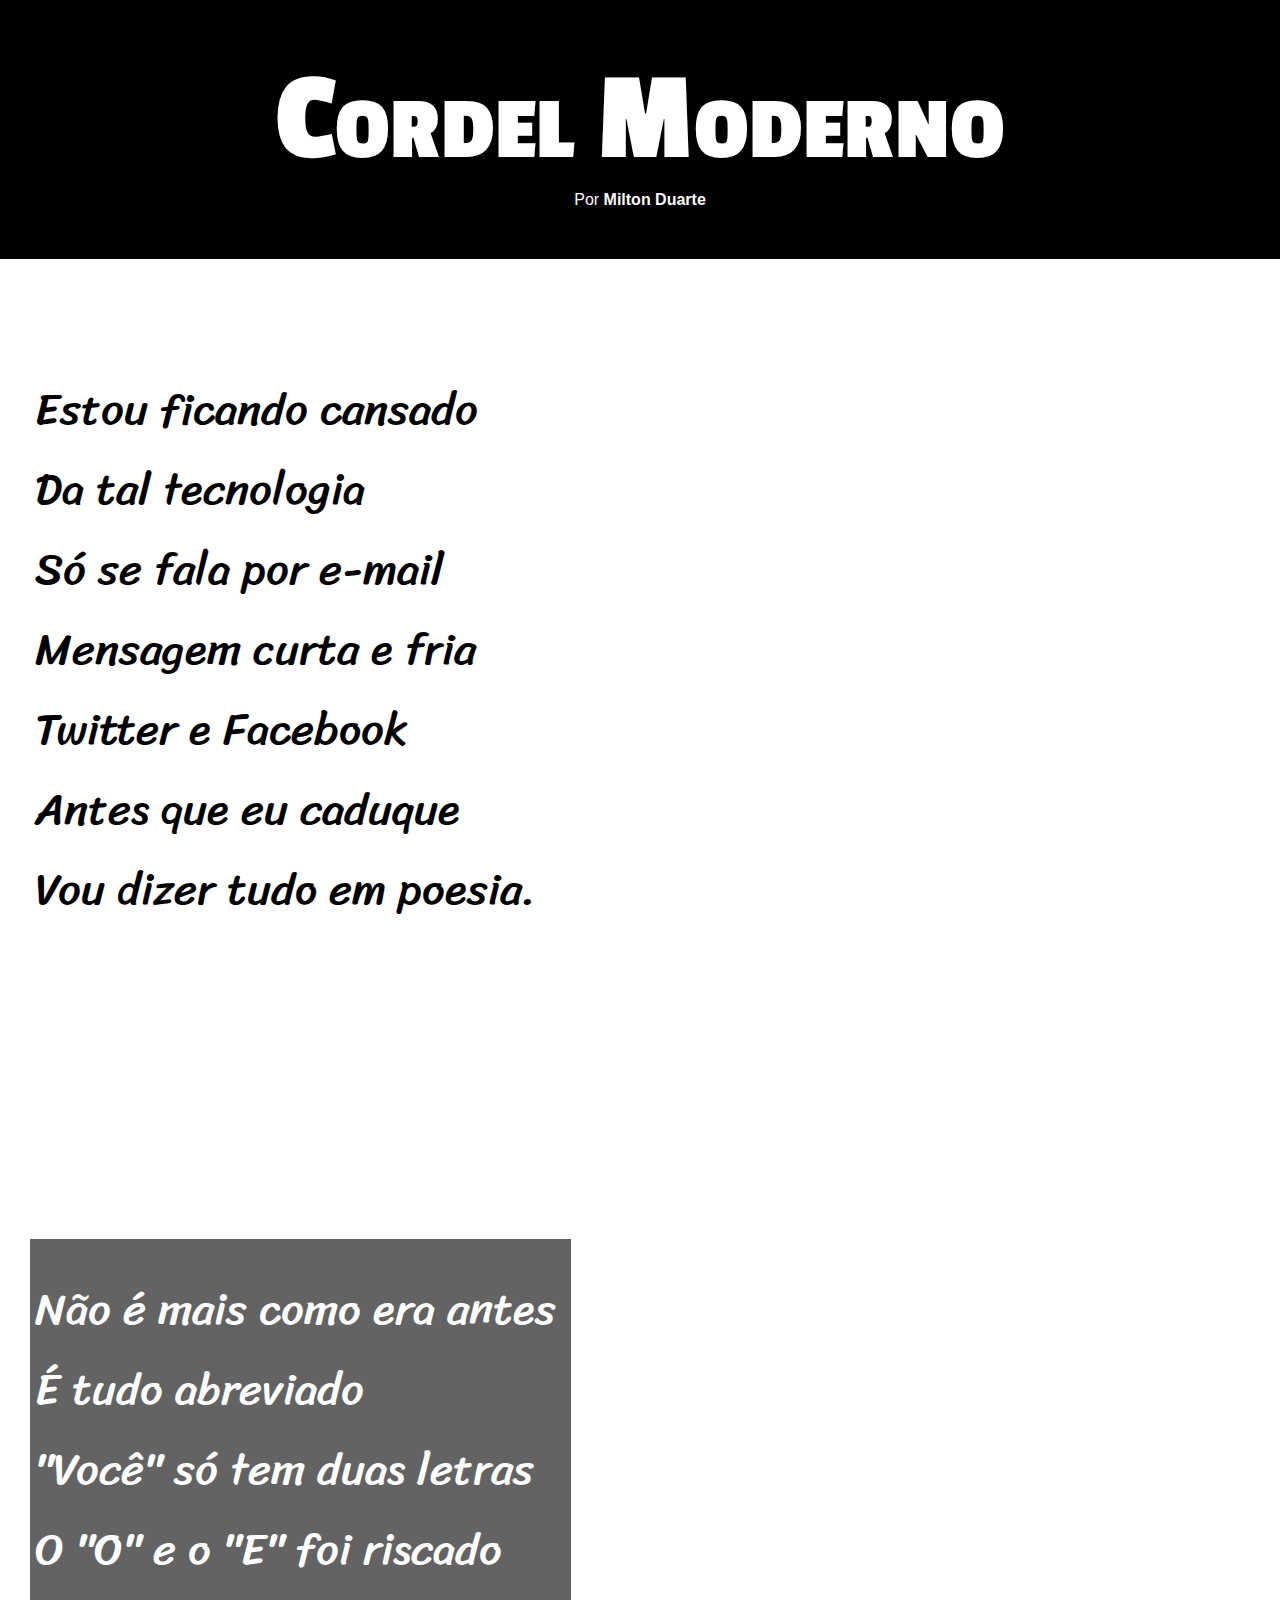
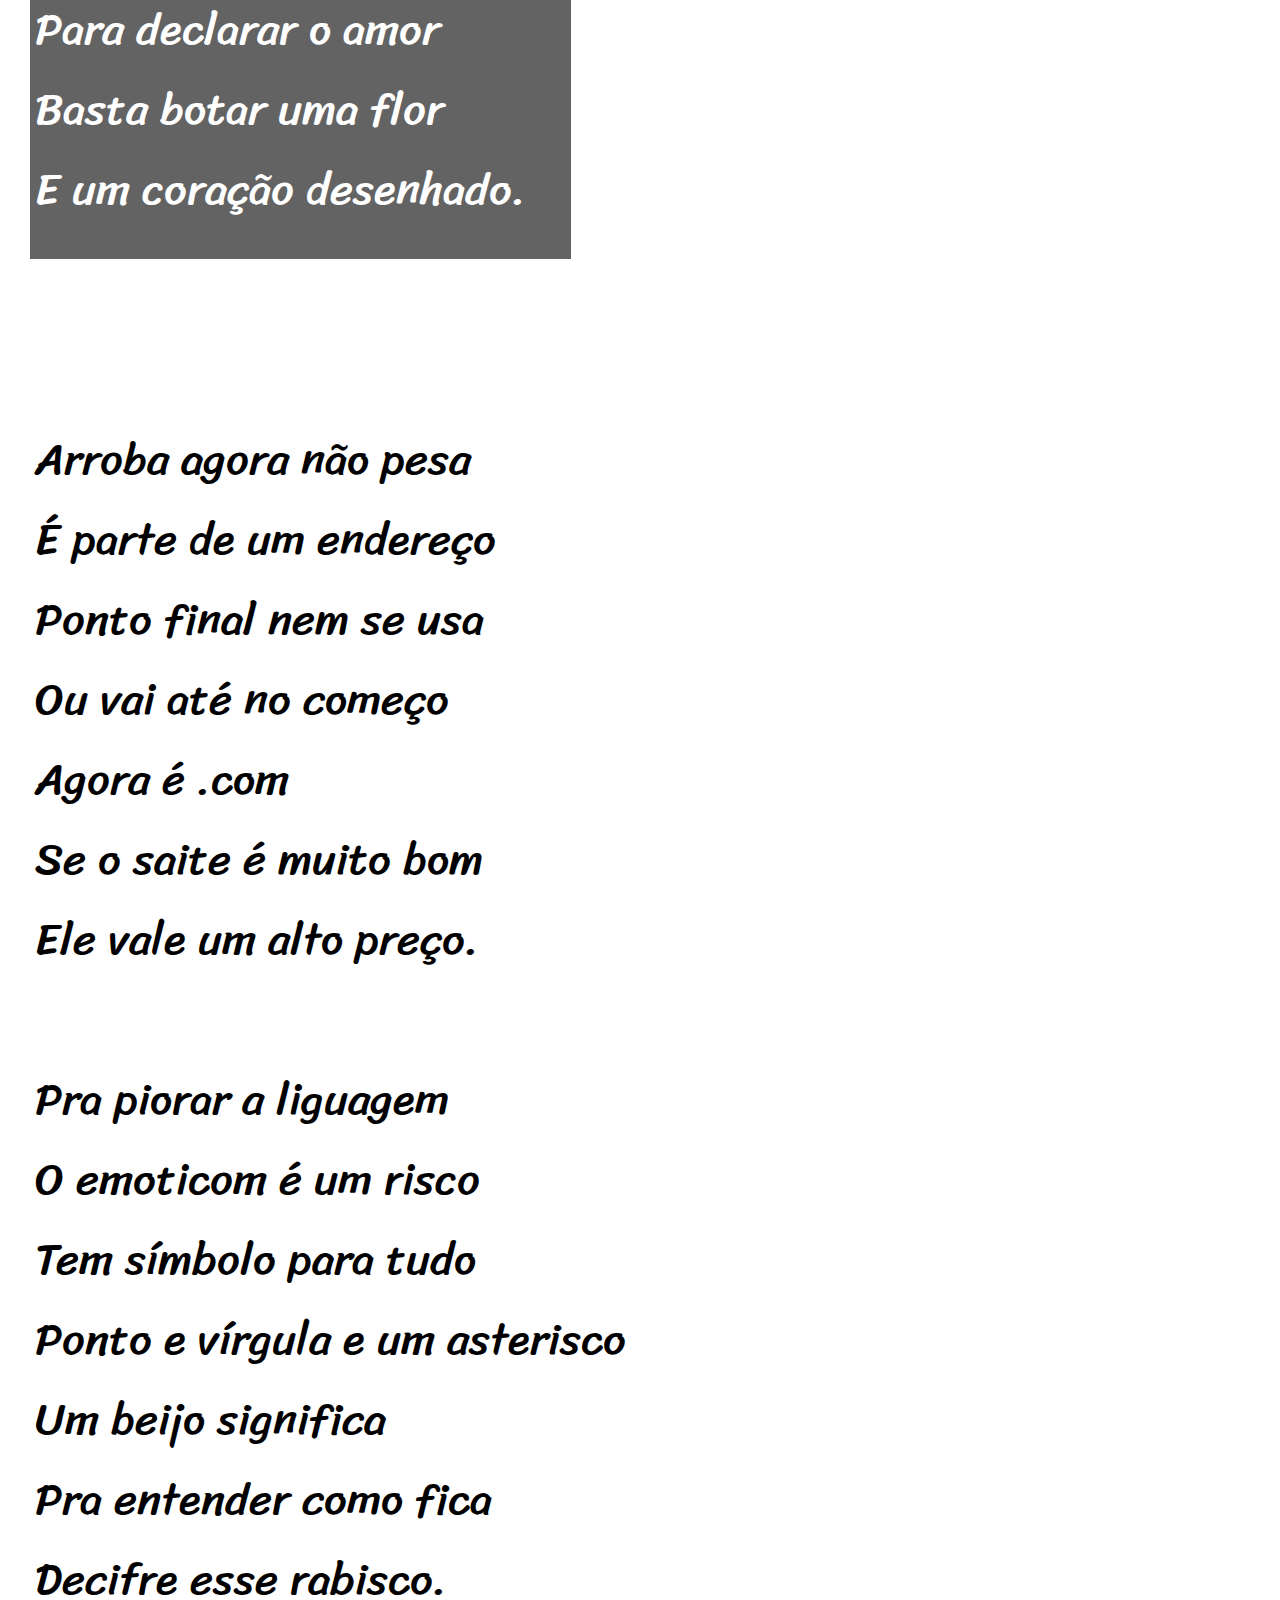
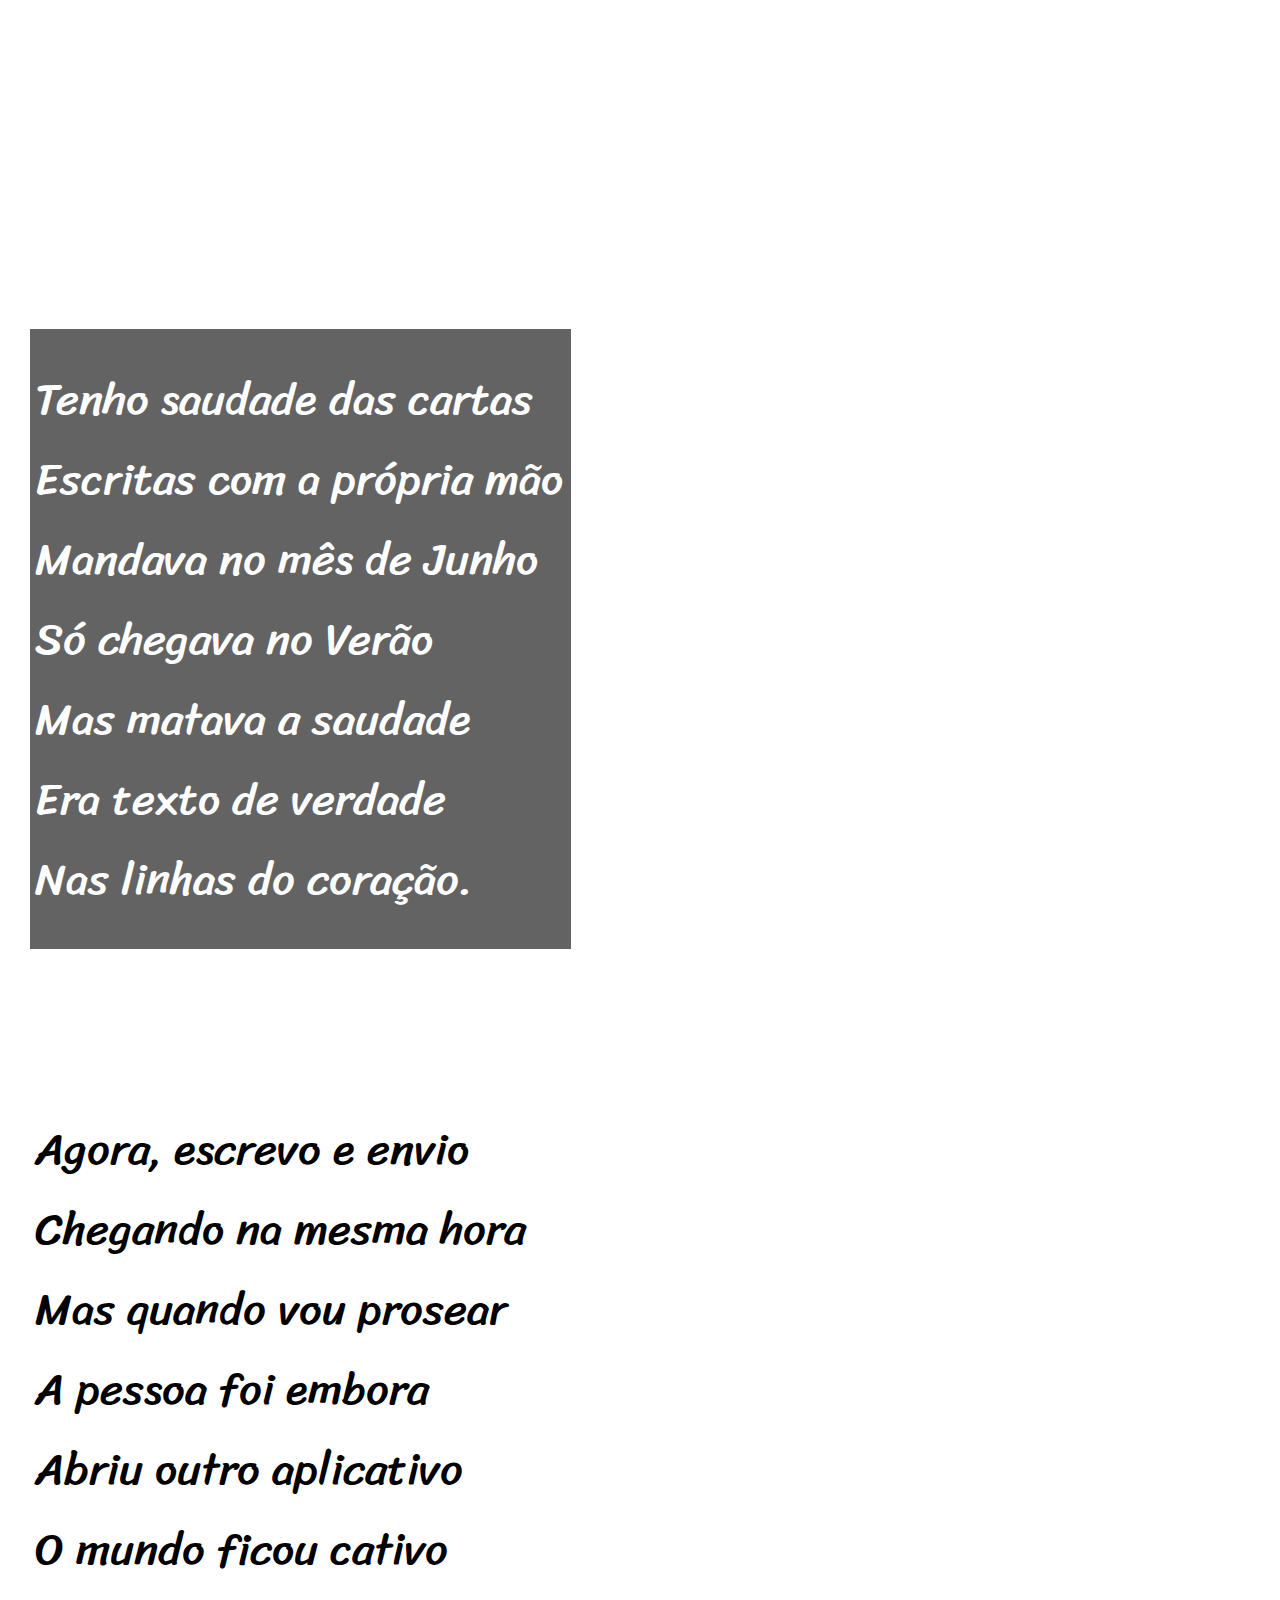
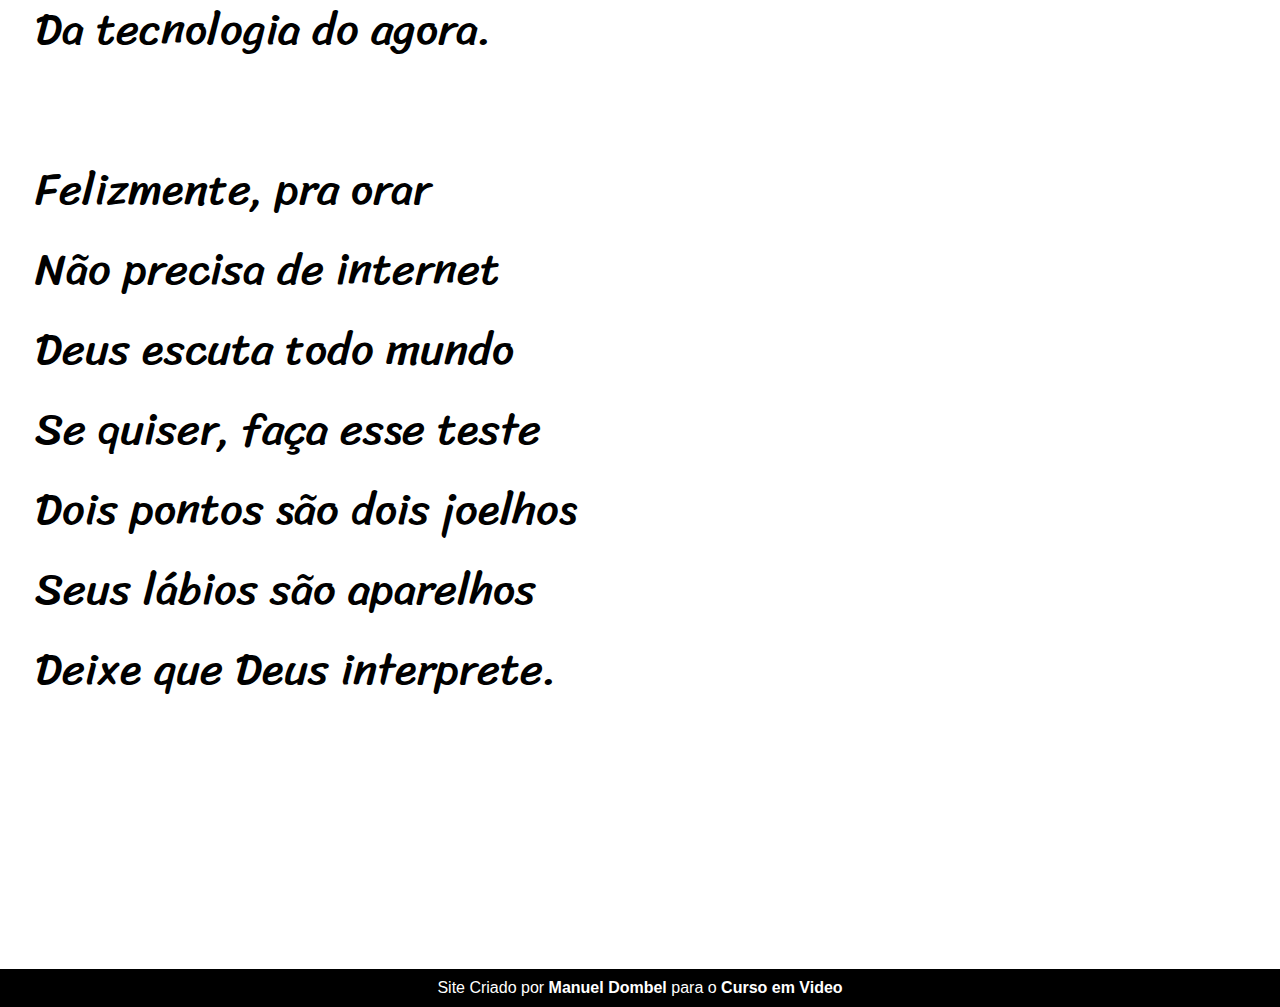
<file: index.html>
<!DOCTYPE html>
<html lang="pt-br">
<head>
    <meta charset="UTF-8">
    <meta name="viewport" content="width=device-width, initial-scale=1.0">
    <title>Cordel Moderno</title>
</head>
<body>
    <header>
        <h1>Cordel Moderno</h1>
        <p>Por <strong><a href="https://www.recantodasletras.com.br/poesias/3186743">Milton Duarte</a></strong></p>
    </header>
    <link rel="stylesheet" href="style.css">
<main>
    <section>
<pre>
Estou ficando cansado
Da tal tecnologia
Só se fala por e-mail
Mensagem curta e fria
Twitter e Facebook
Antes que eu caduque
Vou dizer tudo em poesia.</pre>
    </section>
    <section class="bgimage img1">
<pre>
Não é mais como era antes
É tudo abreviado
"Você" só tem duas letras
O "O" e o "E" foi riscado
Para declarar o amor
Basta botar uma flor
E um coração desenhado.</pre>
    </section>
    <section>
<pre>
Arroba agora não pesa
É parte de um endereço
Ponto final nem se usa
Ou vai até no começo
Agora é .com
Se o saite é muito bom
Ele vale um alto preço.

Pra piorar a liguagem
O emoticom é um risco
Tem símbolo para tudo
Ponto e vírgula e um asterisco
Um beijo significa
Pra entender como fica
Decifre esse rabisco.</pre>
    </section>
    <section class="bgimage img2">
<pre>
Tenho saudade das cartas
Escritas com a própria mão
Mandava no mês de Junho
Só chegava no Verão
Mas matava a saudade
Era texto de verdade
Nas linhas do coração.</pre>
    </section>
    <section>
<pre>
Agora, escrevo e envio
Chegando na mesma hora
Mas quando vou prosear
A pessoa foi embora
Abriu outro aplicativo
O mundo ficou cativo
Da tecnologia do agora.

Felizmente, pra orar
Não precisa de internet
Deus escuta todo mundo
Se quiser, faça esse teste
Dois pontos são dois joelhos
Seus lábios são aparelhos
Deixe que Deus interprete.</pre>
    </section>
</main>

<footer>
    Site Criado por <strong>Manuel Dombel</strong> para o <strong>Curso em Video</strong>
</footer>
</body>
</html>
</file>
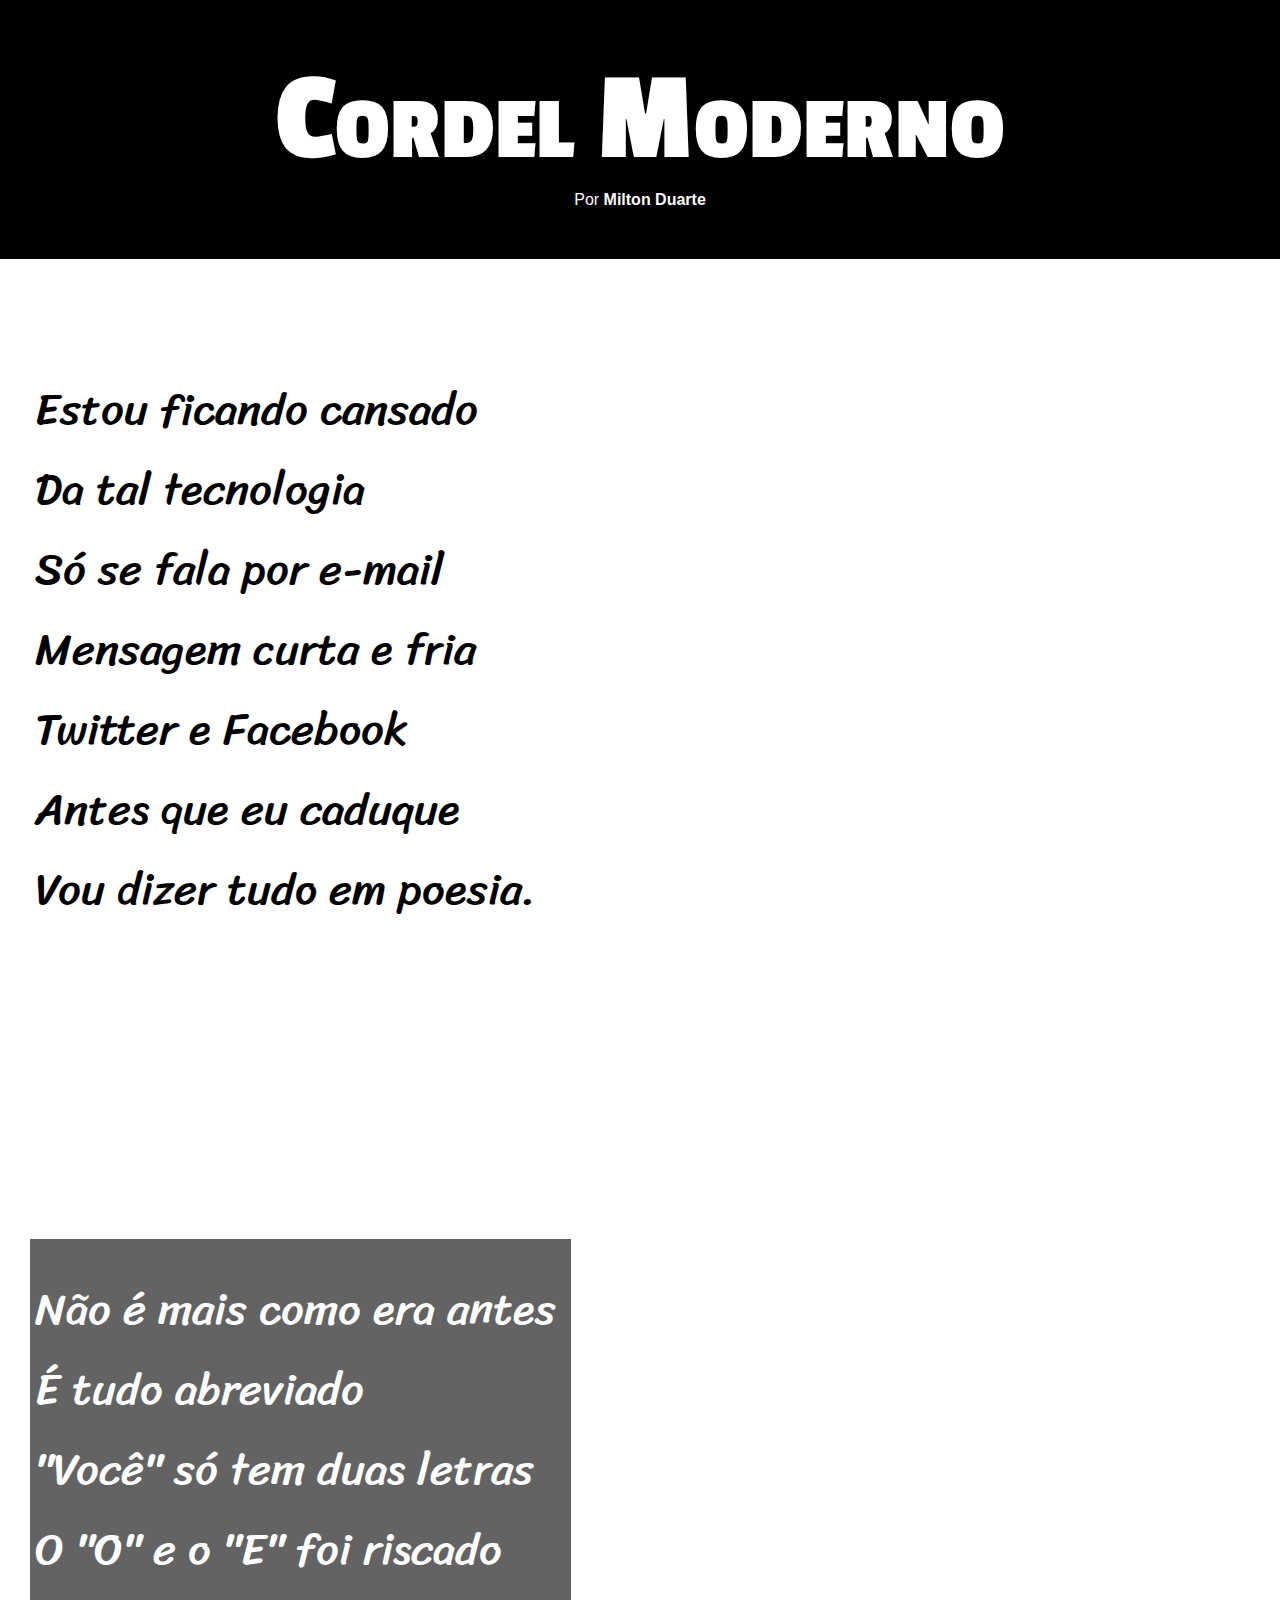
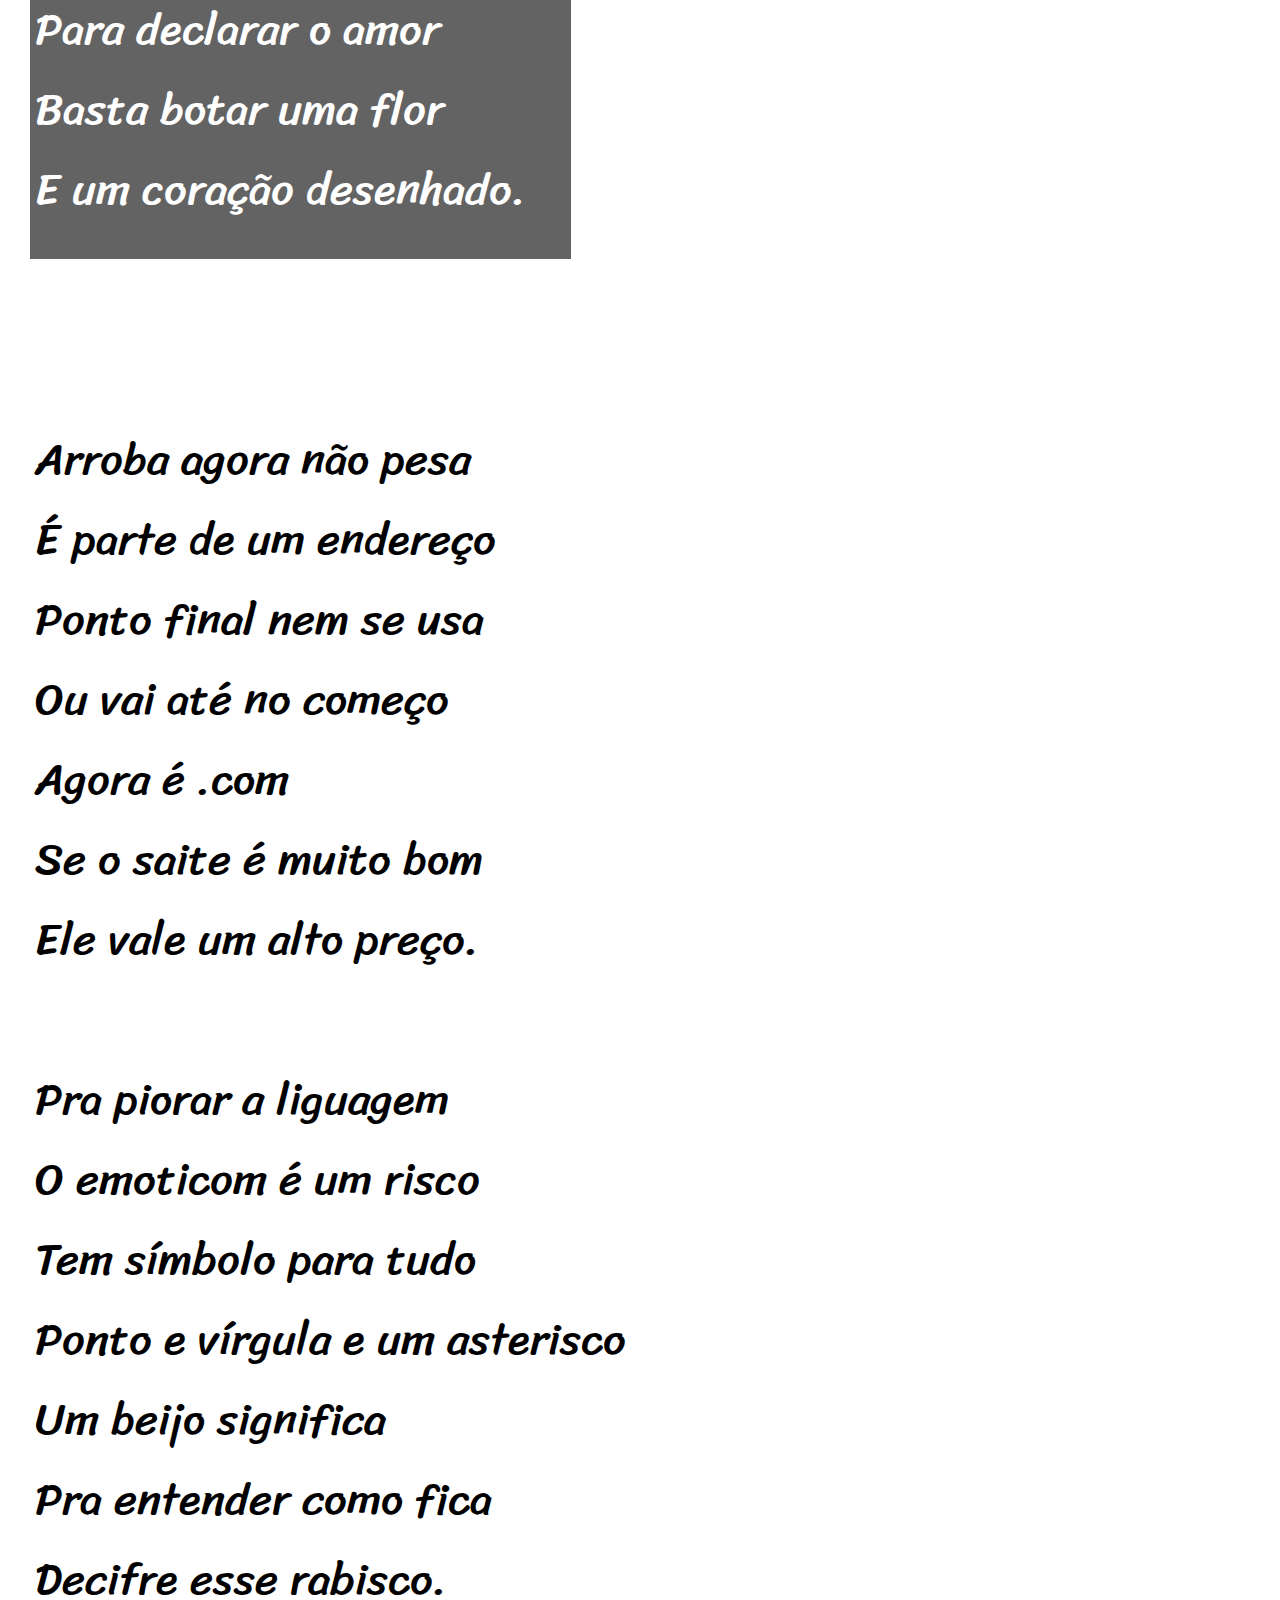
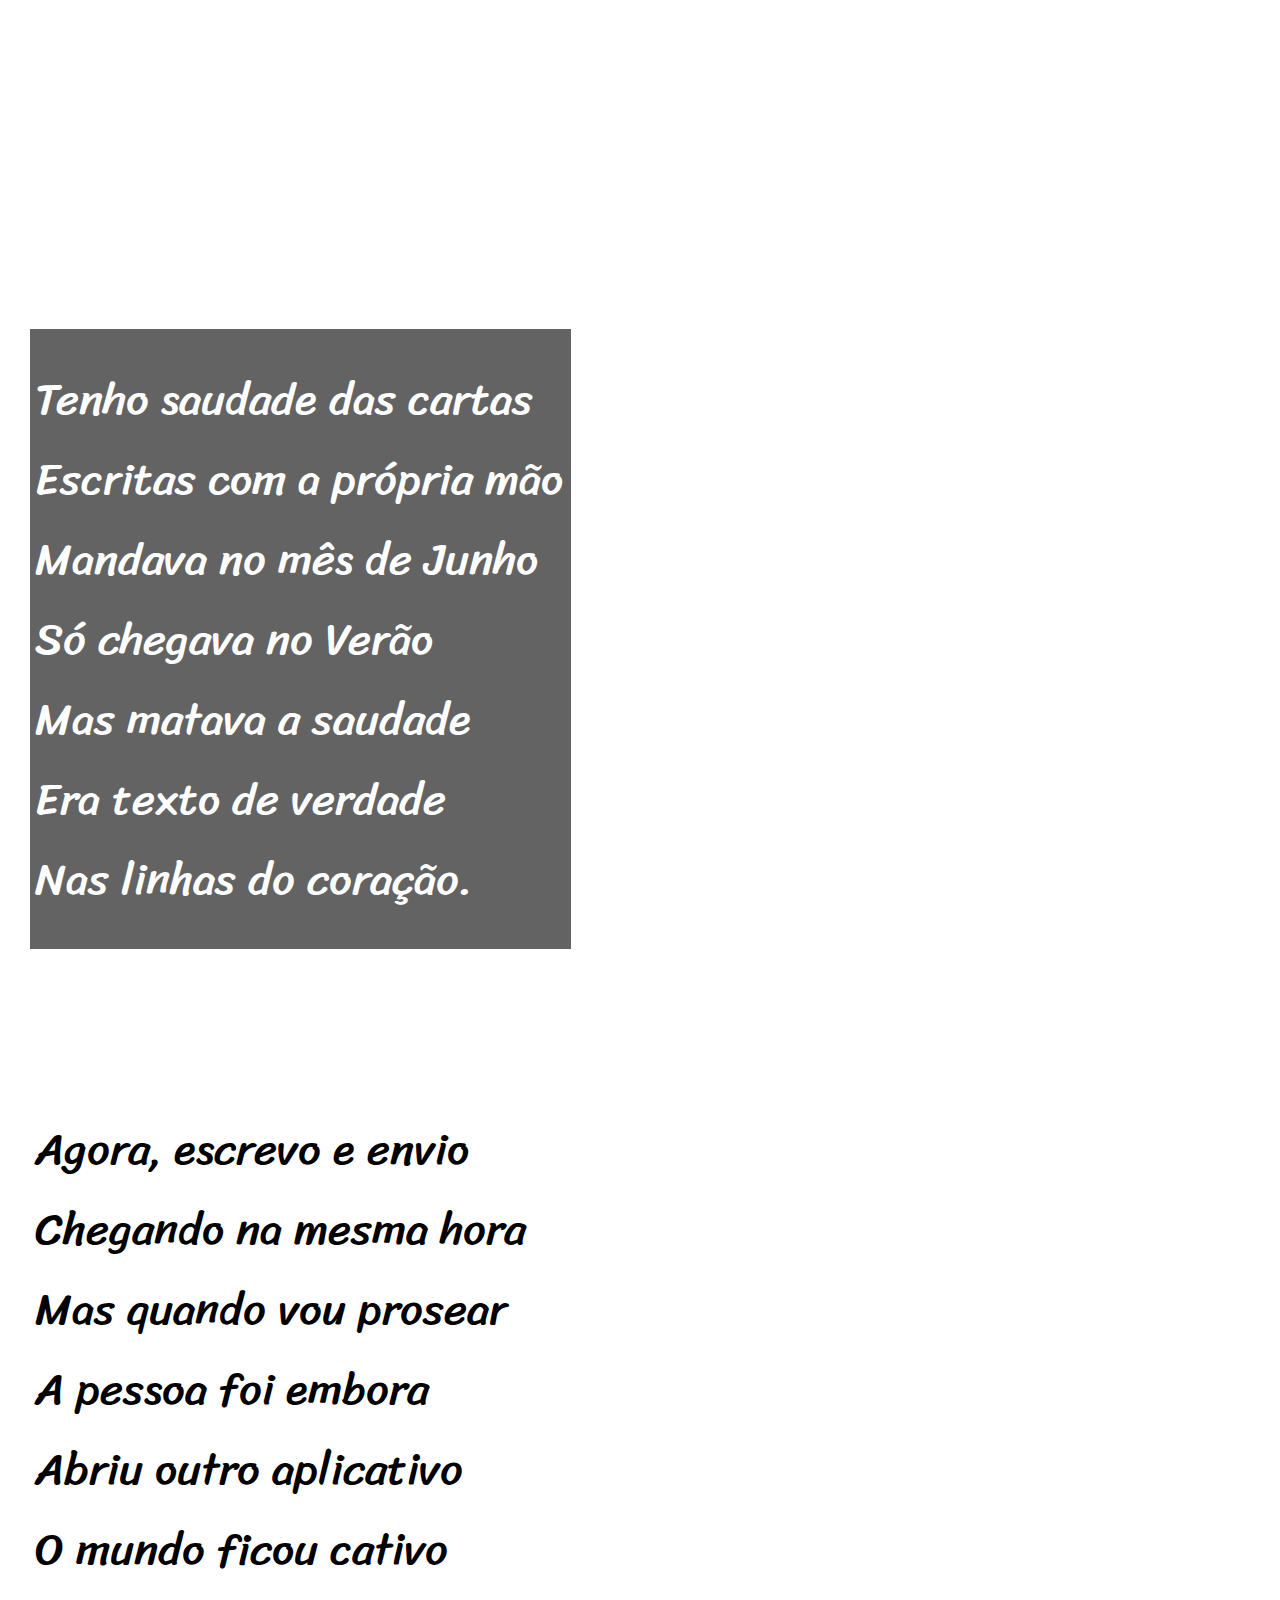
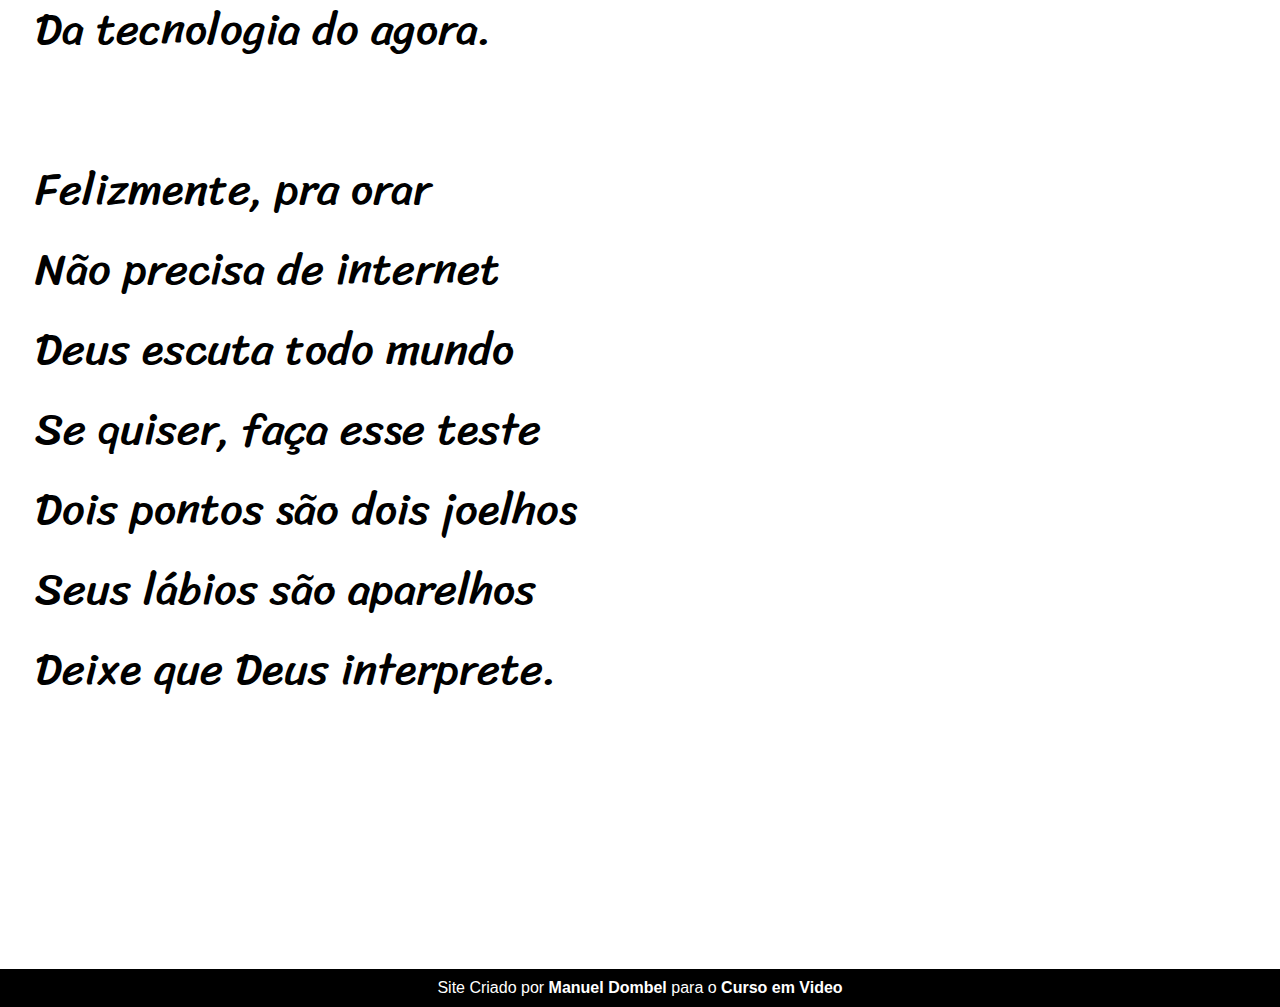
<file: Index.html>
<!DOCTYPE html>
<html lang="pt-br">
<head>
    <meta charset="UTF-8">
    <meta name="viewport" content="width=device-width, initial-scale=1.0">
    <title>Cordel Moderno</title>
</head>
<body>
    <header>
        <h1>Cordel Moderno</h1>
        <p>Por <strong>Milton Duarte</strong>
            <a href="https://www.recantodasletras.com.br/poesias/3186743"></a></p>
    </header>
    <link rel="stylesheet" href="style.css">
<main>
    <section>
<pre>
Estou ficando cansado
Da tal tecnologia
Só se fala por e-mail
Mensagem curta e fria
Twitter e Facebook
Antes que eu caduque
Vou dizer tudo em poesia.</pre>
    </section>
    <section class="bgimage img1">
<pre>
Não é mais como era antes
É tudo abreviado
"Você" só tem duas letras
O "O" e o "E" foi riscado
Para declarar o amor
Basta botar uma flor
E um coração desenhado.</pre>
    </section>
    <section>
<pre>
Arroba agora não pesa
É parte de um endereço
Ponto final nem se usa
Ou vai até no começo
Agora é .com
Se o saite é muito bom
Ele vale um alto preço.

Pra piorar a liguagem
O emoticom é um risco
Tem símbolo para tudo
Ponto e vírgula e um asterisco
Um beijo significa
Pra entender como fica
Decifre esse rabisco.</pre>
    </section>
    <section class="bgimage img2">
<pre>
Tenho saudade das cartas
Escritas com a própria mão
Mandava no mês de Junho
Só chegava no Verão
Mas matava a saudade
Era texto de verdade
Nas linhas do coração.</pre>
    </section>
    <section>
<pre>
Agora, escrevo e envio
Chegando na mesma hora
Mas quando vou prosear
A pessoa foi embora
Abriu outro aplicativo
O mundo ficou cativo
Da tecnologia do agora.

Felizmente, pra orar
Não precisa de internet
Deus escuta todo mundo
Se quiser, faça esse teste
Dois pontos são dois joelhos
Seus lábios são aparelhos
Deixe que Deus interprete.</pre>
    </section>
</main>

<footer>
    Site Criado por <strong>Manuel Dombel</strong> para o <strong>Curso em Video</strong>
</footer>
</body>
</html>
</file>
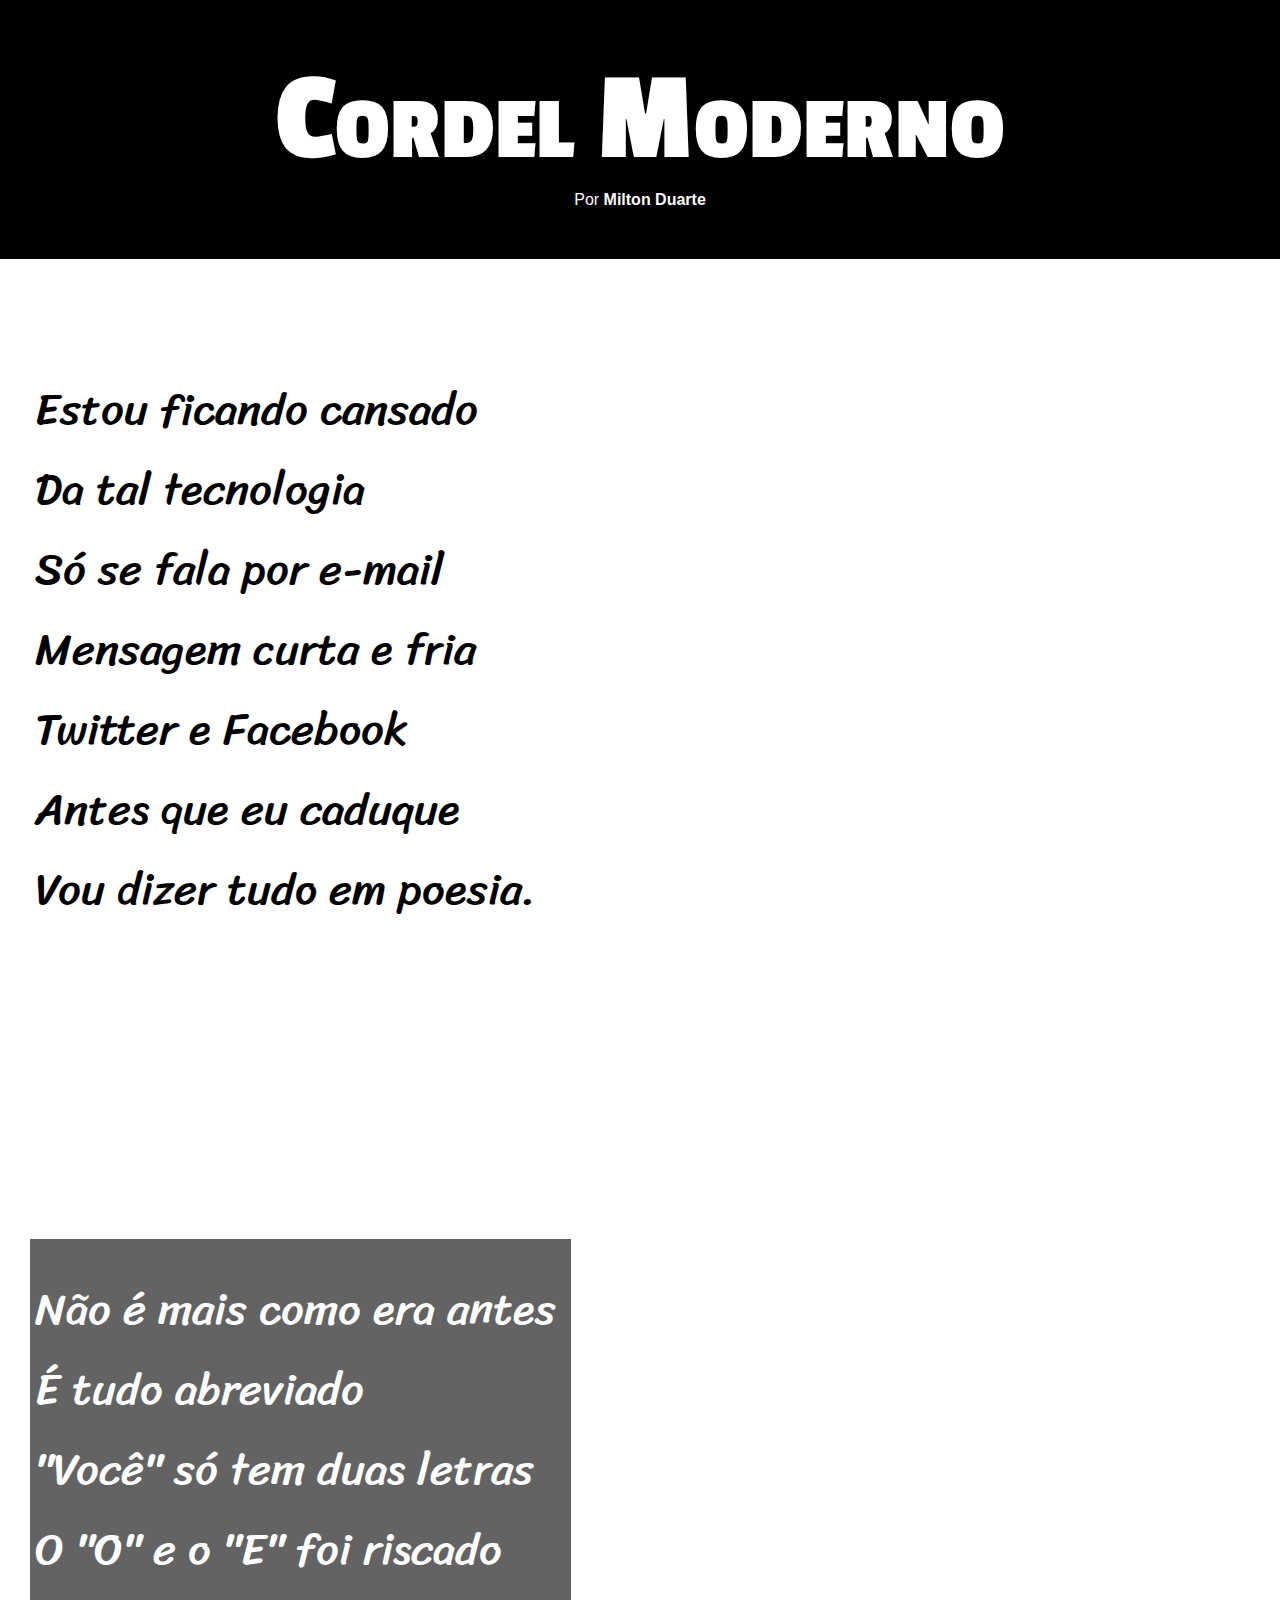
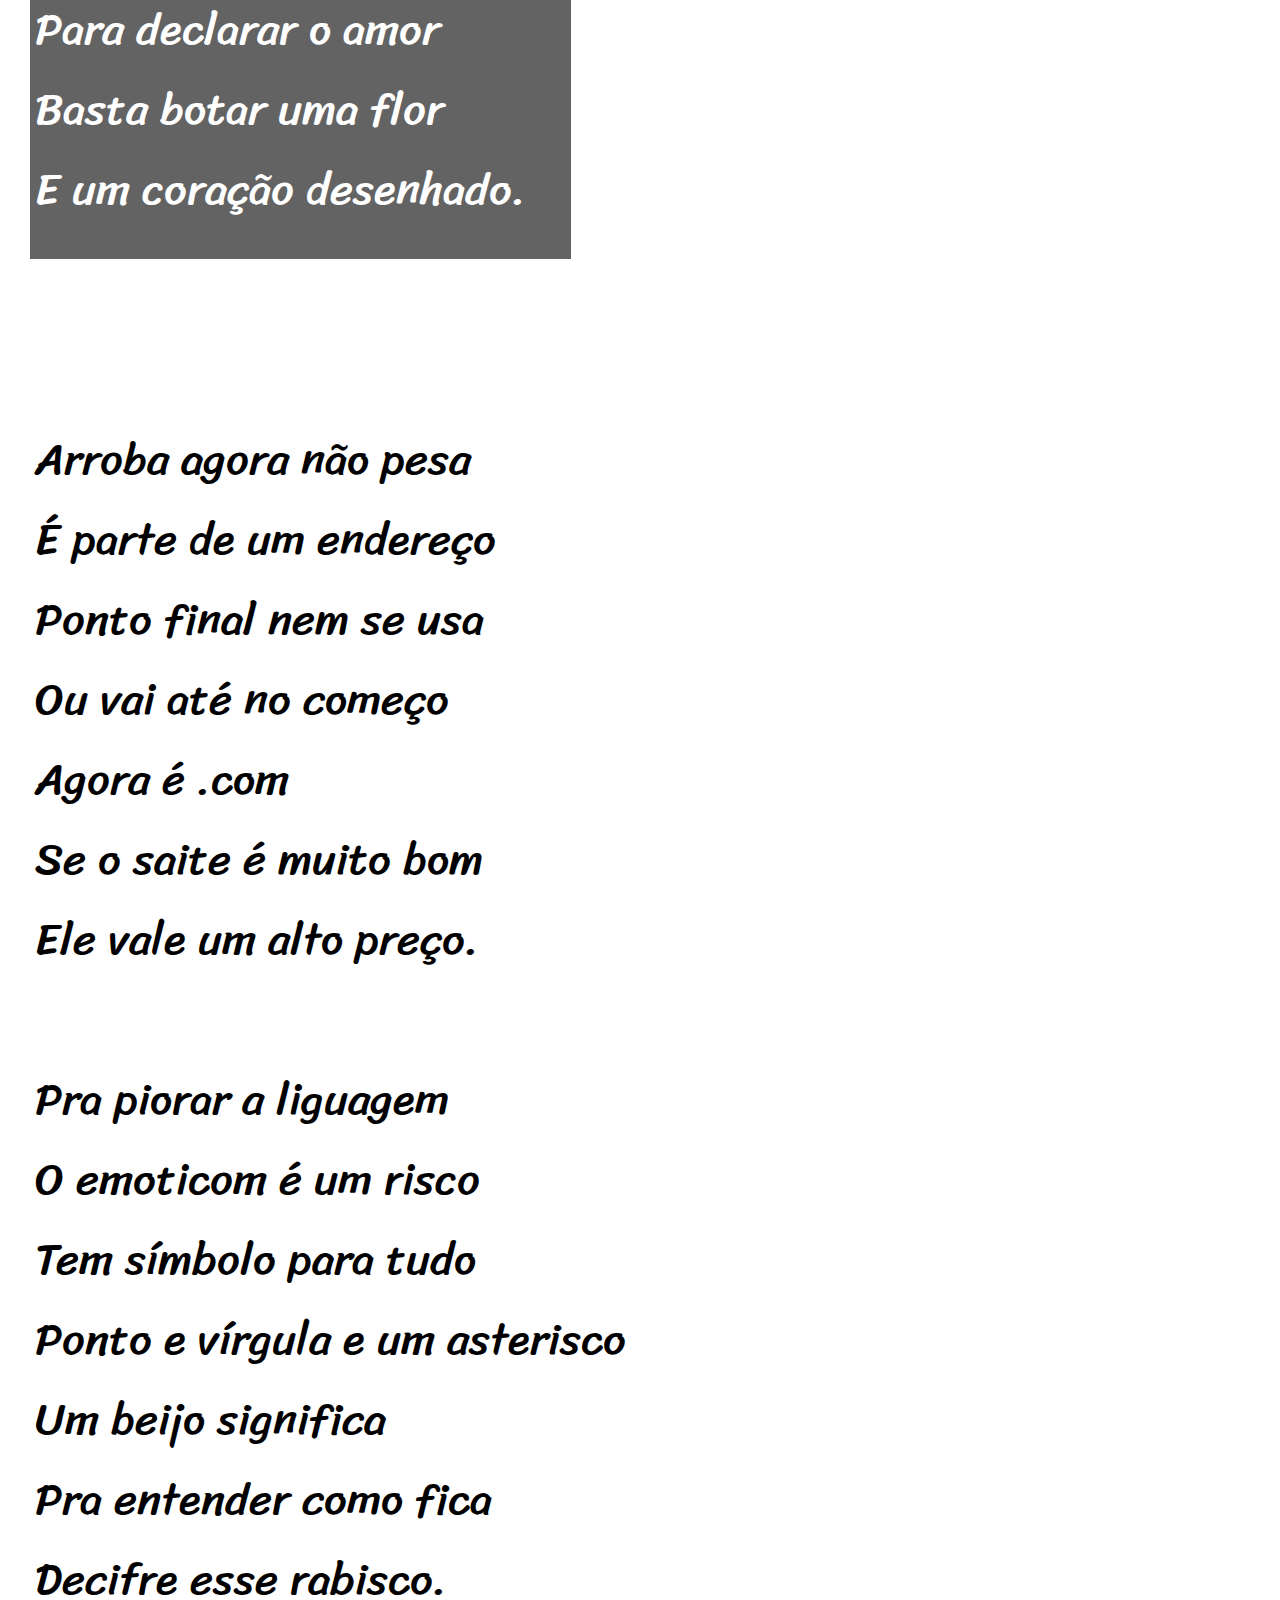
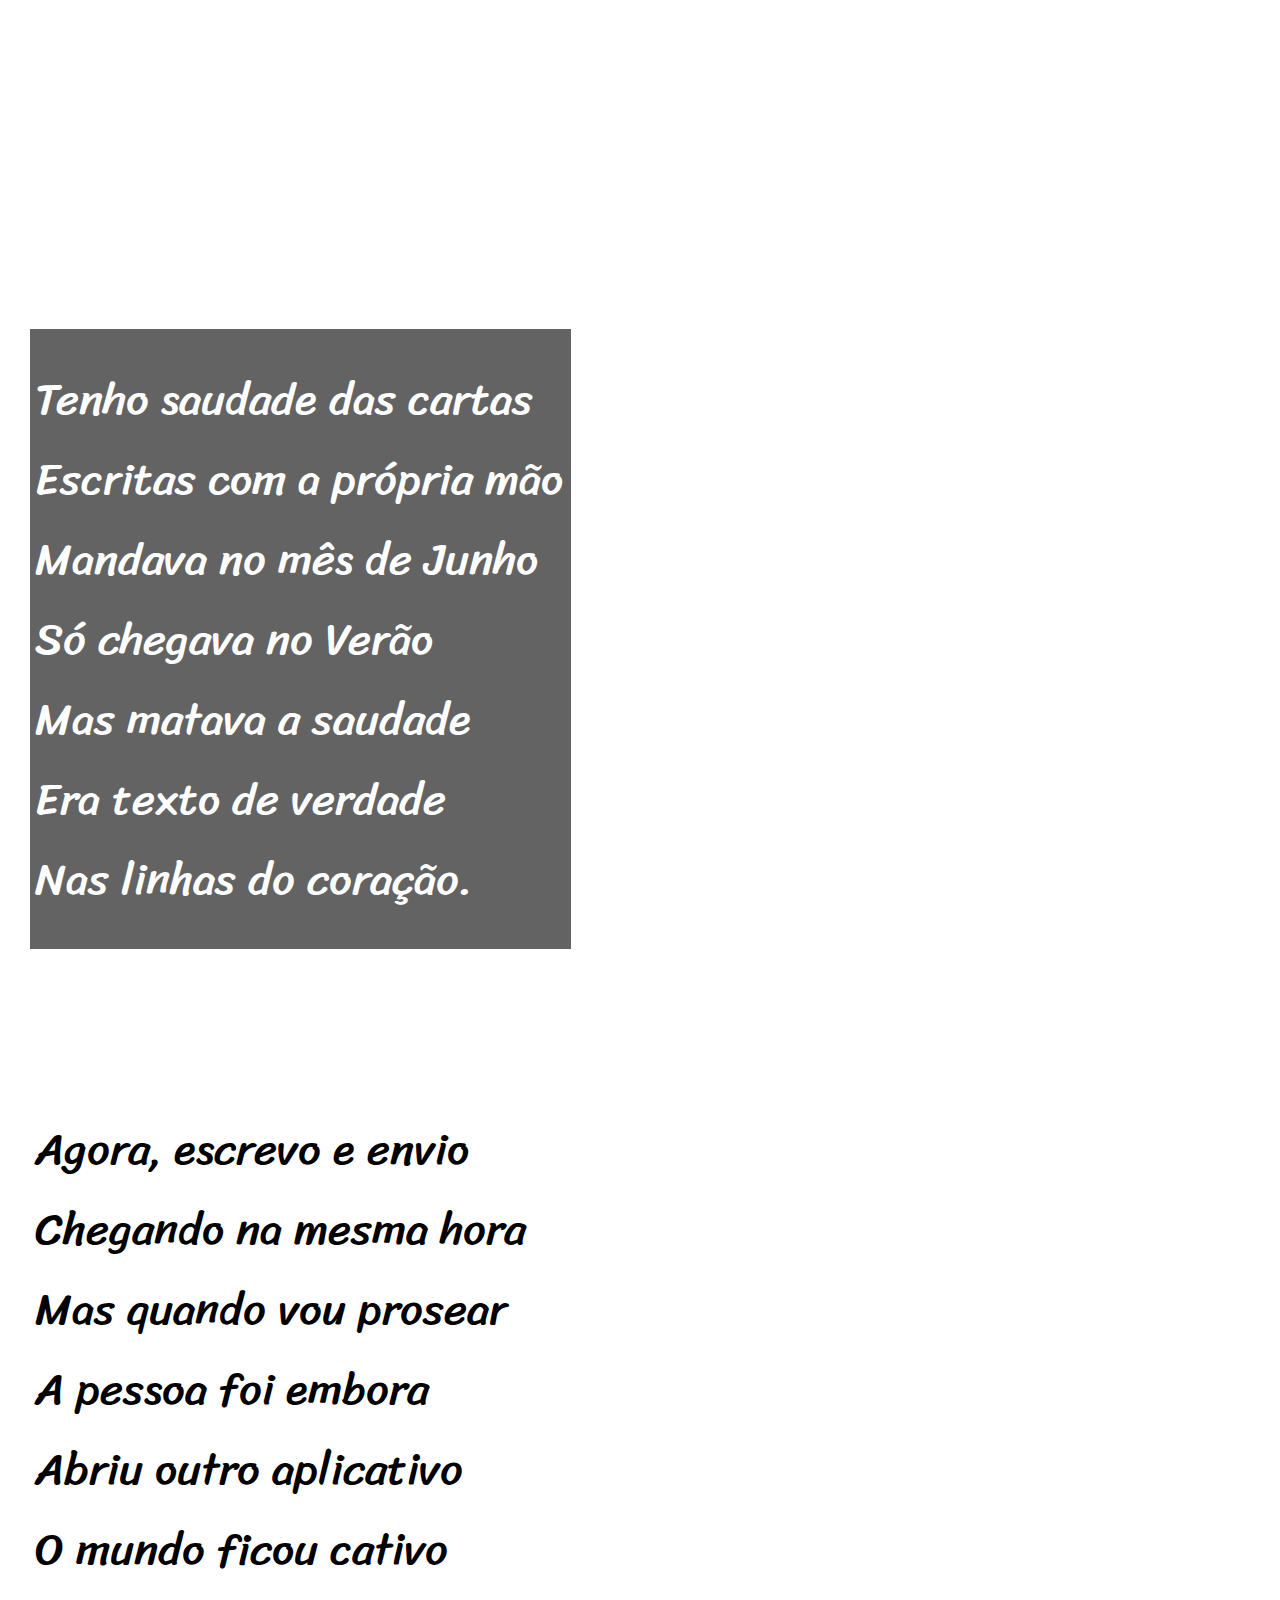
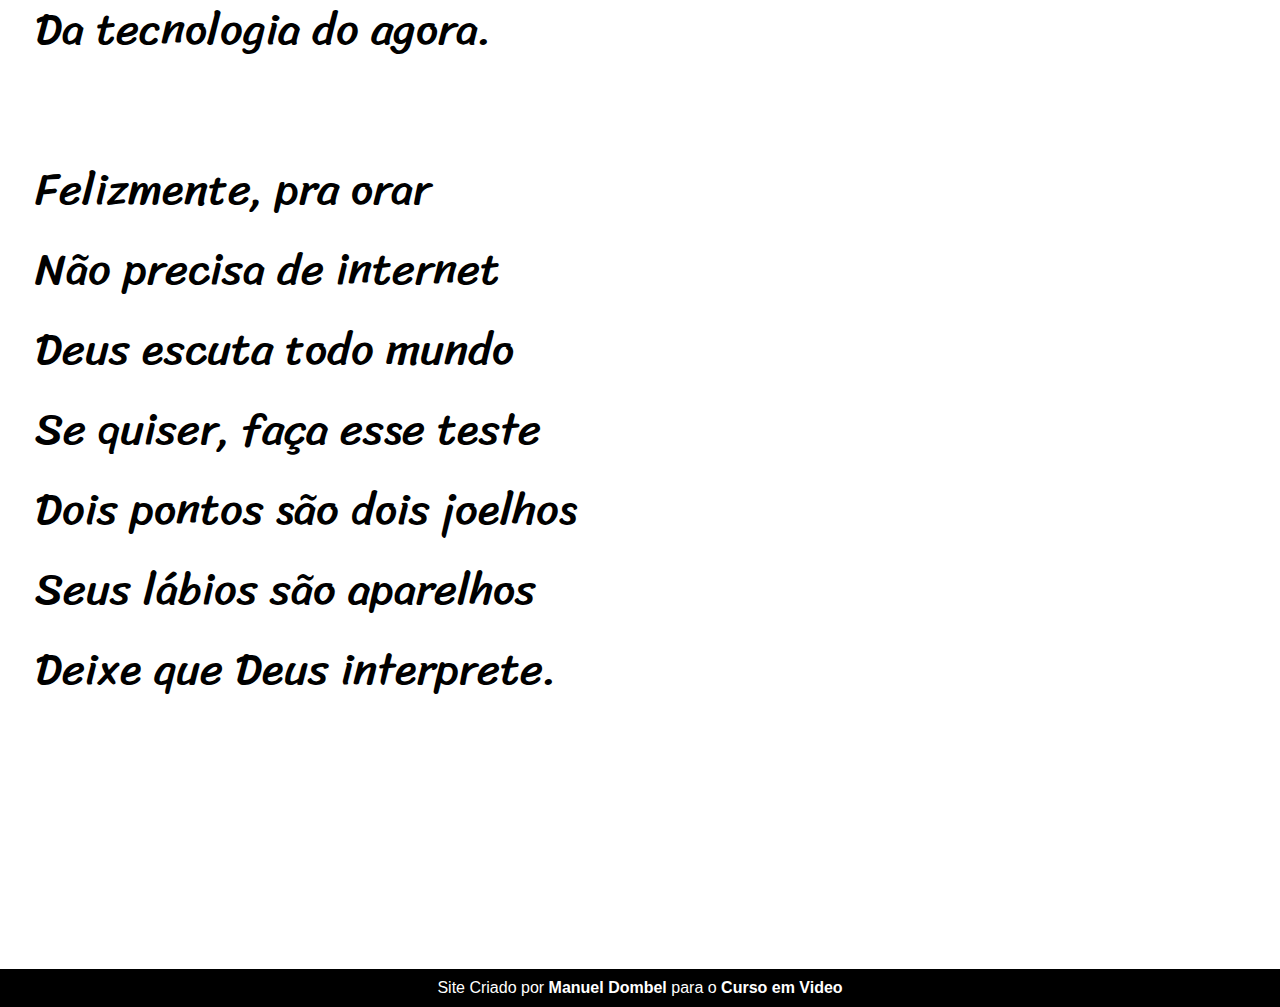
<file: Cordel.html>
<!DOCTYPE html>
<html lang="pt-br">
<head>
    <meta charset="UTF-8">
    <meta name="viewport" content="width=device-width, initial-scale=1.0">
    <title>Cordel Moderno</title>
</head>
<body>
    <header>
        <h1>Cordel Moderno</h1>
        <p>Por <strong>Milton Duarte</strong>
            <a href="https://www.recantodasletras.com.br/poesias/3186743"></a></p>
    </header>
    <link rel="stylesheet" href="style.css">
<main>
    <section>
<pre>
Estou ficando cansado
Da tal tecnologia
Só se fala por e-mail
Mensagem curta e fria
Twitter e Facebook
Antes que eu caduque
Vou dizer tudo em poesia.</pre>
    </section>
    <section class="bgimage img1">
<pre>
Não é mais como era antes
É tudo abreviado
"Você" só tem duas letras
O "O" e o "E" foi riscado
Para declarar o amor
Basta botar uma flor
E um coração desenhado.</pre>
    </section>
    <section>
<pre>
Arroba agora não pesa
É parte de um endereço
Ponto final nem se usa
Ou vai até no começo
Agora é .com
Se o saite é muito bom
Ele vale um alto preço.

Pra piorar a liguagem
O emoticom é um risco
Tem símbolo para tudo
Ponto e vírgula e um asterisco
Um beijo significa
Pra entender como fica
Decifre esse rabisco.</pre>
    </section>
    <section class="bgimage img2">
<pre>
Tenho saudade das cartas
Escritas com a própria mão
Mandava no mês de Junho
Só chegava no Verão
Mas matava a saudade
Era texto de verdade
Nas linhas do coração.</pre>
    </section>
    <section>
<pre>
Agora, escrevo e envio
Chegando na mesma hora
Mas quando vou prosear
A pessoa foi embora
Abriu outro aplicativo
O mundo ficou cativo
Da tecnologia do agora.

Felizmente, pra orar
Não precisa de internet
Deus escuta todo mundo
Se quiser, faça esse teste
Dois pontos são dois joelhos
Seus lábios são aparelhos
Deixe que Deus interprete.</pre>
    </section>
</main>

<footer>
    Site Criado por <strong>Manuel Dombel</strong> para o <strong>Curso em Video</strong>
</footer>
</body>
</html>
</file>
<file: style.css>
@import url('https://fonts.googleapis.com/css2?family=Passion+One:wght@400;700;900&family=Roboto:ital,wght@0,100;0,300;0,400;0,500;0,700;0,900;1,100;1,300;1,400;1,500;1,700;1,900&display=swap');
@import url('https://fonts.googleapis.com/css2?family=Passion+One:wght@400;700;900&family=Roboto:ital,wght@0,100;0,300;0,400;0,500;0,700;0,900;1,100;1,300;1,400;1,500;1,700;1,900&family=Sriracha&display=swap');
/*Font-family: 'Sriracha', cursive;
font-family: 'Passion One', cursive; */
:root{
    --font1: Verdana, Geneva, Tahoma, sans-serif;
    --font2: 'Passion One', cursive;
    --font3: 'Sriracha', cursive;
}
body{
    margin: 0;
    min-height: 100vh;
    font-family: var(--font1);
}
header{
    background-color: black;
    color: white;
    text-align: center;
    padding: 50px;
    height: auto;
}
header h1{
    font-family: var(--font2);
    font-size: 10vw;
    margin: 0;
    font-variant: small-caps; 
}

header p{
    margin: 0;
}
header p a{
    color: white;
    text-decoration: none;
}
header p a:hover{
    text-decoration: underline;
}
section{
    padding: 30px;
    min-height: auto;
    margin-top: 50px;
}
section pre{
    display: flex;
    font-size: 3.5vw;
    font-family: var(--font3);
    margin: 0;
    padding: 5px;
    padding-top: 30px;
    padding-bottom: 30px;
    width: 43.5%;
    height: auto;
}
section.img1{
    background-image: url('imagens/background001.jpg');
}
section.img2{
    background-image: url('imagens/background002.jpg');
}
section.bgimage{
    display: flex;
    justify-content: left;
    align-items: center;
    padding-top: 50px;
    padding-bottom: 50px;
    margin-top: 200px;
    background-repeat: no-repeat;
    background-position: right center;
    background-attachment: fixed;
    background-size: cover;
    color: white;
}
section.bgimage pre{
    background-color: rgba(0, 0, 0, 0.61);
}
footer{
    background-color: black;
    color: white;
    text-align: center;
    padding: 10px;
    margin-top: 200px;
}
</file>
